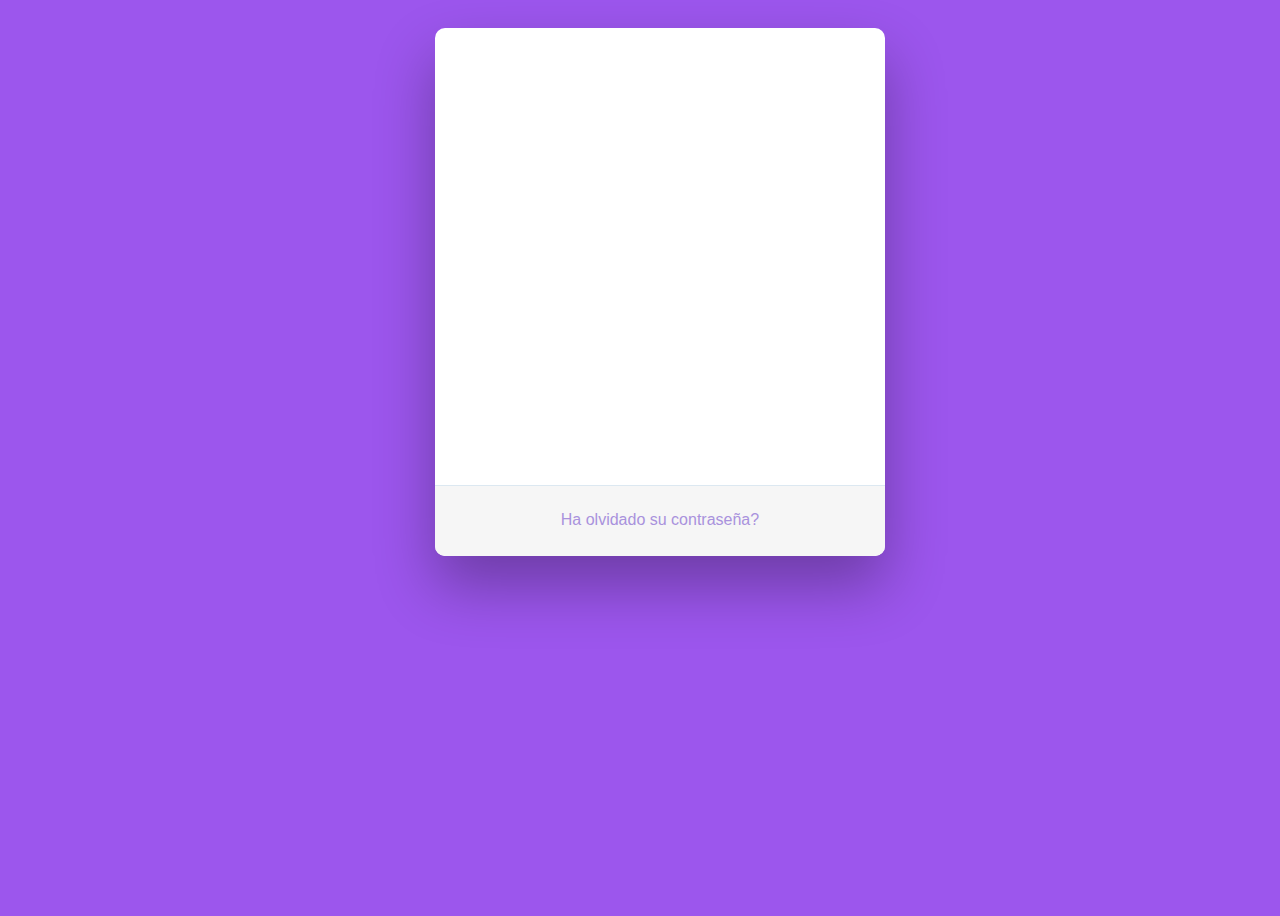
<file: index.html>
<!DOCTYPE html>
<html lang="es">
    <meta charset="UTF-8" />
    <link href="css\bootstrap.min.css" rel="stylesheet" id="bootstrap-css">
    <title>Integradores de Sistemas</title>


    <body>

        <form action="login\validar.php" method="post">

      
        <div class="wrapper fadeInDown">
          <div id="formContent">
            <!-- Tabs Titles -->
        
            <!-- Icon -->
            <div class="fadeIn first">
             <!--  <img src="http://danielzawadzki.com/codepen/01/icon.svg" id="icon" alt="User Icon" /> -->
             <img src="ico\Login.jpg" id="icon" alt="User Icon" />
            </div>
        
            <!-- Login Form -->
            <form>
              <input type="text" id="idusername" class="fadeIn second" name="login" placeholder="login" required>
              <input type="password" id="password" class="fadeIn third" name="password" placeholder="password" requerid>
              <input type="submit" id="boton" class="fadeIn fourth" value="Aceptar">
            </form>
        
        
            <!-- Remind Passowrd -->
            <div id="formFooter">
              <a class="underlineHover" href="#">Ha olvidado su contraseña?</a>
            </div>
        
          </div>
        </div>
    </form>

    </body>    
</html>
</file>
